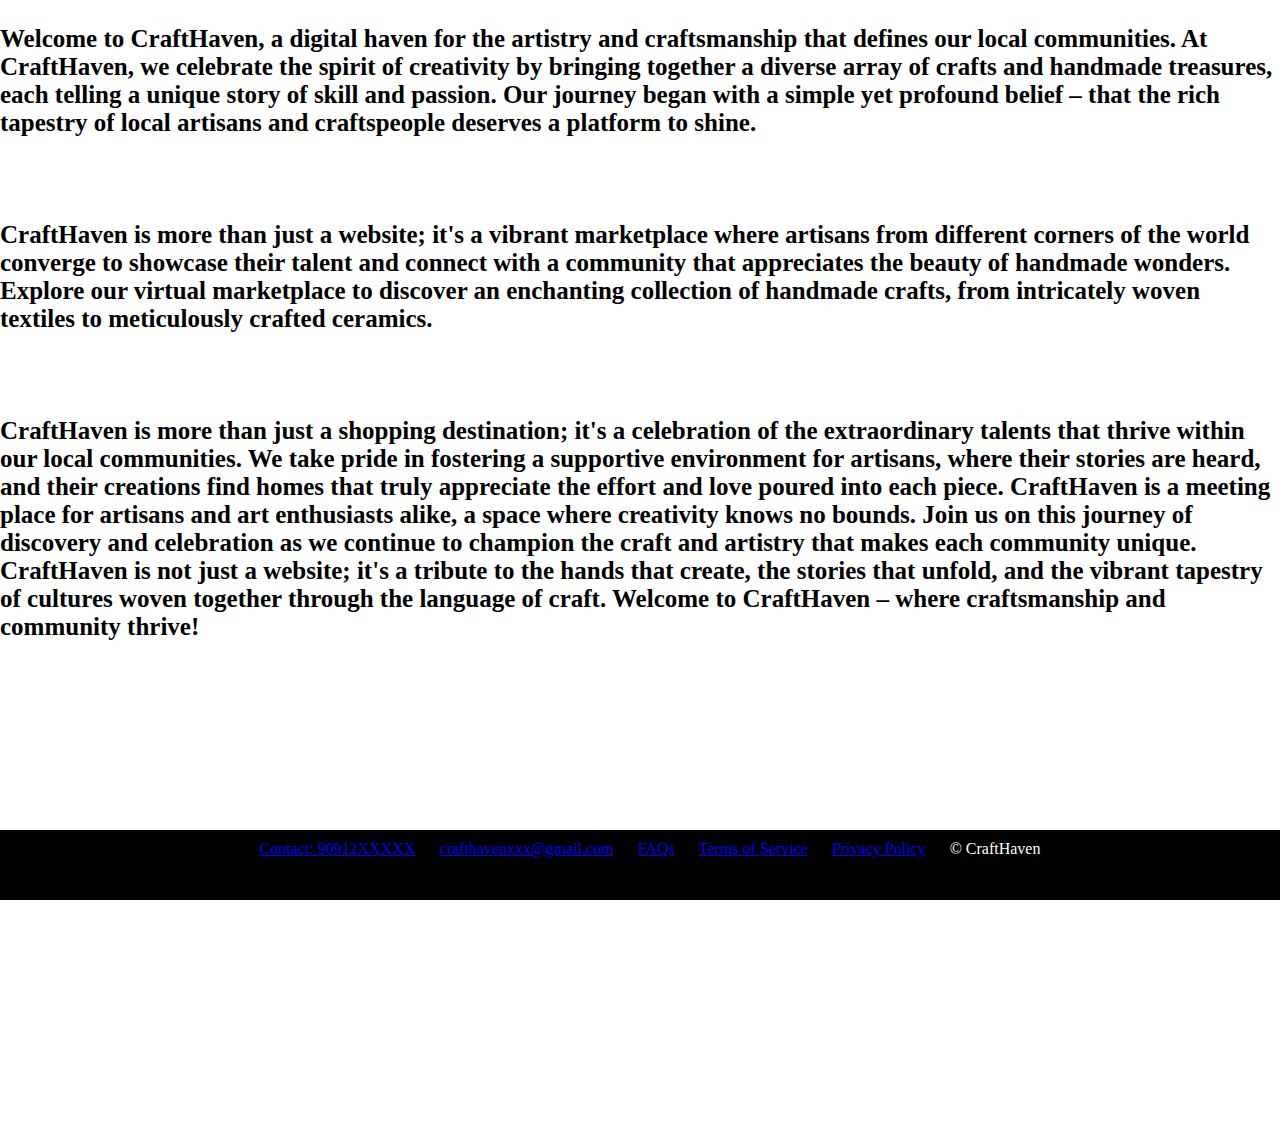
<file: about-us.html>
<!DOCTYPE html>
<html lang="en">

<head>
    <meta charset="UTF-8">
    <meta name="viewport" content="width=device-width, initial-scale=1.0">
    <title>Document</title>
<style>
        body {
            margin: 0;
            padding: 0;
            height: 100%;
            overflow: hidden;
            background-image: url(https://img.freepik.com/free-vector/blurred-bokeh-pattern-wallpaper-soft-touch-your-walls_1017-43483.jpg);
            /* background-position: 100%; */
        }

        h3 {
            margin-bottom: 500px;
            /* Adjust this margin to accommodate the footer's height */
        }

        footer {
            background-color: black;
            position: fixed;
            bottom: 0;
            left: 0;
            width: 100%;
            padding: 10px;
            color: white;
            /* display: none; */
            height: 50px;
            z-index: 1000;
            overflow: scroll;
        }

        .footer-links ul {
            list-style: none;
            margin: 0;
            padding: 0;
            text-align: center;
        }

        .footer-links ul li {
            display: inline-block;
            margin-right: 20px;
        }
    </style>
</head>

<body>
    <h3 style="font-size: 25px;">Welcome to CraftHaven, a digital haven for the artistry and craftsmanship that defines our local communities. At
        CraftHaven, we celebrate the spirit of creativity by bringing together a diverse array of crafts and handmade
        treasures, each telling a unique story of skill and passion. Our journey began with a simple yet profound belief
        – that the rich tapestry of local artisans and craftspeople deserves a platform to shine. <br> <br> <br> <br> CraftHaven is more
        than just a website; it's a vibrant marketplace where artisans from different corners of the world converge to
        showcase their talent and connect with a community that appreciates the beauty of handmade wonders. Explore our
        virtual marketplace to discover an enchanting collection of handmade crafts, from intricately woven textiles to
        meticulously crafted ceramics. <br><br><br><br> CraftHaven is more than just a shopping destination; it's a celebration of the
        extraordinary talents that thrive within our local communities. We take pride in fostering a supportive
        environment for artisans, where their stories are heard, and their creations find homes that truly appreciate
        the effort and love poured into each piece. CraftHaven is a meeting place for artisans and art enthusiasts
        alike, a space where creativity knows no bounds. Join us on this journey of discovery and celebration as we
        continue to champion the craft and artistry that makes each community unique. CraftHaven is not just a website;
        it's a tribute to the hands that create, the stories that unfold, and the vibrant tapestry of cultures woven
        together through the language of craft. Welcome to CraftHaven – where craftsmanship and community thrive!</h3>

    <!-- Add more content here -->

    <footer>
        <div class="footer-links">
            <ul>
                <li><a href="#contact">Contact: 90912XXXXX</a></li>
                <li><a href="#contact">crafthavenxxx@gmail.com</a></li>
                <li><a href="#faqs">FAQs</a></li>
                <li><a href="#terms-of-service">Terms of Service</a></li>
                <li><a href="#privacy-policy">Privacy Policy</a></li>
                &copy; CraftHaven
            </ul>
        </div>
    </footer>

    <script>
        window.addEventListener("scroll", function () {
            var h3Height = document.querySelector("h3").getBoundingClientRect().bottom;
            var footer = document.querySelector("footer");

            if (h3Height <= window.innerHeight) {
                footer.style.display = "block";
            } else {
                footer.style.display = "none";
            }
        });
    </script>
</body>

</html>
</file>
